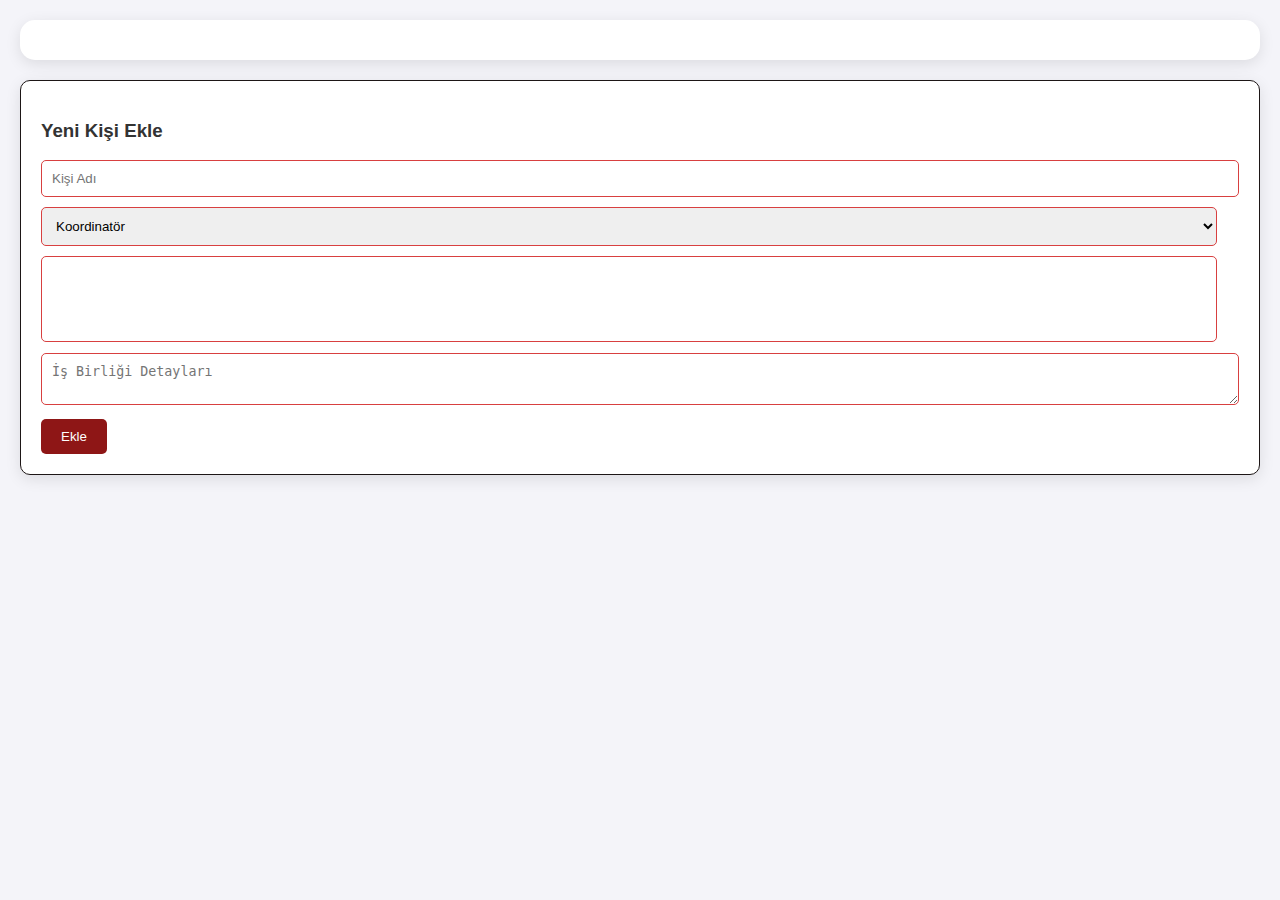
<file: tablo.html>
<!DOCTYPE html>
<html lang="tr">
<head>
<meta charset="UTF-8">
<meta name="viewport" content="width=device-width, initial-scale=1.0">
<title>Liste</title>
<style>
  body {
    font-family: 'Arial', sans-serif;
    background-color: #F4F4F9; /* Hafif gri */
    color: #333333; /* Koyu gri metin */
    margin: 0;
    padding: 20px;
  }

  .container {
    max-width: 1200px;
    margin: 0 auto;
    padding: 20px;
    background-color: #FFFFFF; /* Beyaz arka plan */
    border-radius: 15px;
    box-shadow: 0 4px 15px rgba(0, 0, 0, 0.1);
  }

  .item {
    display: flex;
    justify-content: space-between;
    align-items: center;
    padding: 15px;
    margin-bottom: 10px;
    background-color: #EEEEEE; /* Çok açık gri */
    border-radius: 10px;
    transition: background-color 0.3s ease, box-shadow 0.3s ease;
  }

  .item:hover {
    background-color: #D84040; /* Kırmızı */
    box-shadow: 0 4px 10px rgba(0, 0, 0, 0.1);
  }

  .item strong {
    font-size: 1.1em;
    color: #1D1616; /* Koyu kahverengi */
  }

  .details {
    flex: 1;
    margin-left: 10px;
    color: #333333; /* Koyu gri */
  }

  .icon {
    margin-left: 5px;
  }

  .action-buttons {
    display: flex;
    gap: 10px;
  }

  .action-buttons button {
    padding: 5px 10px;
    border: none;
    border-radius: 5px;
    cursor: pointer;
  }

  .edit-button {
    background-color: #FFA500; /* Turuncu */
    color: #FFFFFF;
  }

  .delete-button {
    background-color: #FF0000; /* Kırmızı */
    color: #FFFFFF;
  }

  #entry-panel {
    margin-top: 20px;
    padding: 20px;
    border: 1px solid #1D1616;
    border-radius: 10px;
    background-color: #FFFFFF;
    box-shadow: 0 4px 15px rgba(0, 0, 0, 0.1);
  }

  #entry-panel input, #entry-panel textarea, #entry-panel select {
    width: calc(100% - 22px);
    padding: 10px;
    margin-bottom: 10px;
    border: 1px solid #D84040;
    border-radius: 5px;
  }

  #entry-panel select {
    height: auto; /* Seçeneklerin görünmesi için */
  }

  #entry-panel button {
    padding: 10px 20px;
    background-color: #8E1616;
    color: #FFFFFF;
    border: none;
    border-radius: 5px;
    cursor: pointer;
  }

  #entry-panel button:hover {
    background-color: #1D1616;
  }

  #info {
    margin-top: 20px;
    padding: 10px;
    border: 1px solid #1D1616;
    border-radius: 5px;
    background-color: #F4F4F9;
    display: none;
  }

  .glow {
    box-shadow: 0 0 10px #4A4A4A;
  }
</style>
</head>
<body>
  <div class="container">
    <!-- Başlangıçta boş -->
  </div>

  <div id="info"></div>

  <div id="entry-panel">
    <h3>Yeni Kişi Ekle</h3>
    <input type="text" id="name" placeholder="Kişi Adı">
    <select id="role">
      <option value="🧑‍💼">Koordinatör</option>
      <option value="📚">Eğitim ve İçerik Yöneticisi</option>
      <option value="📊">Lojistik ve Organizasyon Yöneticisi</option>
      <option value="🤝">Proje Destek Koordinatörü</option>
      <option value="🎥">Video ve Medya Yöneticisi</option>
      <option value="📞">İletişim ve Halkla İlişkiler Yöneticisi</option>
      <option value="🎨">Grafik Tasarımcı</option>
    </select>
    <select id="colleagues" multiple>
      <!-- Başlangıçta boş -->
    </select>
    <textarea id="details" placeholder="İş Birliği Detayları"></textarea>
    <button onclick="addItem()">Ekle</button>
  </div>

  <script>
    // Yeni öğe ekleme işlevi
    function addItem() {
      const name = document.getElementById('name').value;
      const role = document.getElementById('role').value;
      const colleaguesSelect = document.getElementById('colleagues');
      const details = document.getElementById('details').value;

      const selectedColleagues = Array.from(colleaguesSelect.selectedOptions).map(option => option.value).join(', ');

      if (name && role && details) {
        const container = document.querySelector('.container');
        const newItem = document.createElement('div');
        newItem.className = 'item';

        newItem.innerHTML = `
          <strong>${name} <span class="icon">${role}</span></strong>
          <div class="details">${details}</div>
          <div class="action-buttons">
            <button class="edit-button" onclick="editItem(this)">Düzenle</button>
            <button class="delete-button" onclick="deleteItem(this)">Sil</button>
          </div>
        `;

        container.appendChild(newItem);

        // Yeni eklenen kişiyi seçeneklere ekle
        const newOption = document.createElement('option');
        newOption.value = name;
        newOption.textContent = name;
        colleaguesSelect.appendChild(newOption);

        // Formu temizle
        document.getElementById('name').value = '';
        document.getElementById('role').value = '';
        document.getElementById('details').value = '';

        // Glow efekti ekle
        newItem.addEventListener('mouseover', () => {
          newItem.classList.add('glow');
          const info = document.getElementById('info');
          info.textContent = `${name} toplamda ${selectedColleagues.split(', ').length} kişiyle beraber çalışıyor. Ortak çalıştığı kişiler: ${selectedColleagues}`;
          info.style.display = 'block';
        });

        newItem.addEventListener('mouseout', () => {
          newItem.classList.remove('glow');
          const info = document.getElementById('info');
          info.style.display = 'none';
        });
      } else {
        alert('Lütfen tüm alanları doldurun.');
      }
    }

    // Öğeyi silme işlevi
    function deleteItem(button) {
      const item = button.closest('.item');
      const name = item.querySelector('strong').textContent.split(' ')[0] + ' ' + item.querySelector('strong').textContent.split(' ')[1];
      const colleaguesSelect = document.getElementById('colleagues');
      Array.from(colleaguesSelect.options).forEach(option => {
        if (option.value === name) {
          option.remove();
        }
      });
      item.remove();
    }

    // Öğeyi düzenleme işlevi
    function editItem(button) {
      const item = button.closest('.item');
      const name = item.querySelector('strong').textContent.split(' ')[0] + ' ' + item.querySelector('strong').textContent.split(' ')[1];
      const role = item.querySelector('.icon').textContent;
      const details = item.querySelector('.details').textContent;

      document.getElementById('name').value = name;
      document.getElementById('role').value = role;
      document.getElementById('details').value = details;

      // Seçenekleri ayarla
      const colleaguesSelect = document.getElementById('colleagues');
      const colleagues = item.querySelector('strong').textContent.split(' ').slice(2).join(' ').replace('(', '').replace(')', '').split(', ');
      Array.from(colleaguesSelect.options).forEach(option => {
        option.selected = colleagues.includes(option.value);
      });

      // Öğeyi sil
      item.remove();
    }

    // Mevcut öğelere glow efekti ekle
    document.querySelectorAll('.item').forEach(item => {
      item.addEventListener('mouseover', () => {
        item.classList.add('glow');
        const name = item.querySelector('strong').textContent.split(' ')[0] + ' ' + item.querySelector('strong').textContent.split(' ')[1];
        const colleaguesText = item.querySelector('strong').textContent.split(' ').slice(2).join(' ').replace('(', '').replace(')', '');
        const info = document.getElementById('info');
        info.textContent = `${name} toplamda ${colleaguesText.split(', ').length} kişiyle beraber çalışıyor. Ortak çalıştığı kişiler: ${colleaguesText}`;
        info.style.display = 'block';
      });

      item.addEventListener('mouseout', () => {
        item.classList.remove('glow');
        const info = document.getElementById('info');
        info.style.display = 'none';
      });
    });
  </script>
</body>
</html>
</file>
